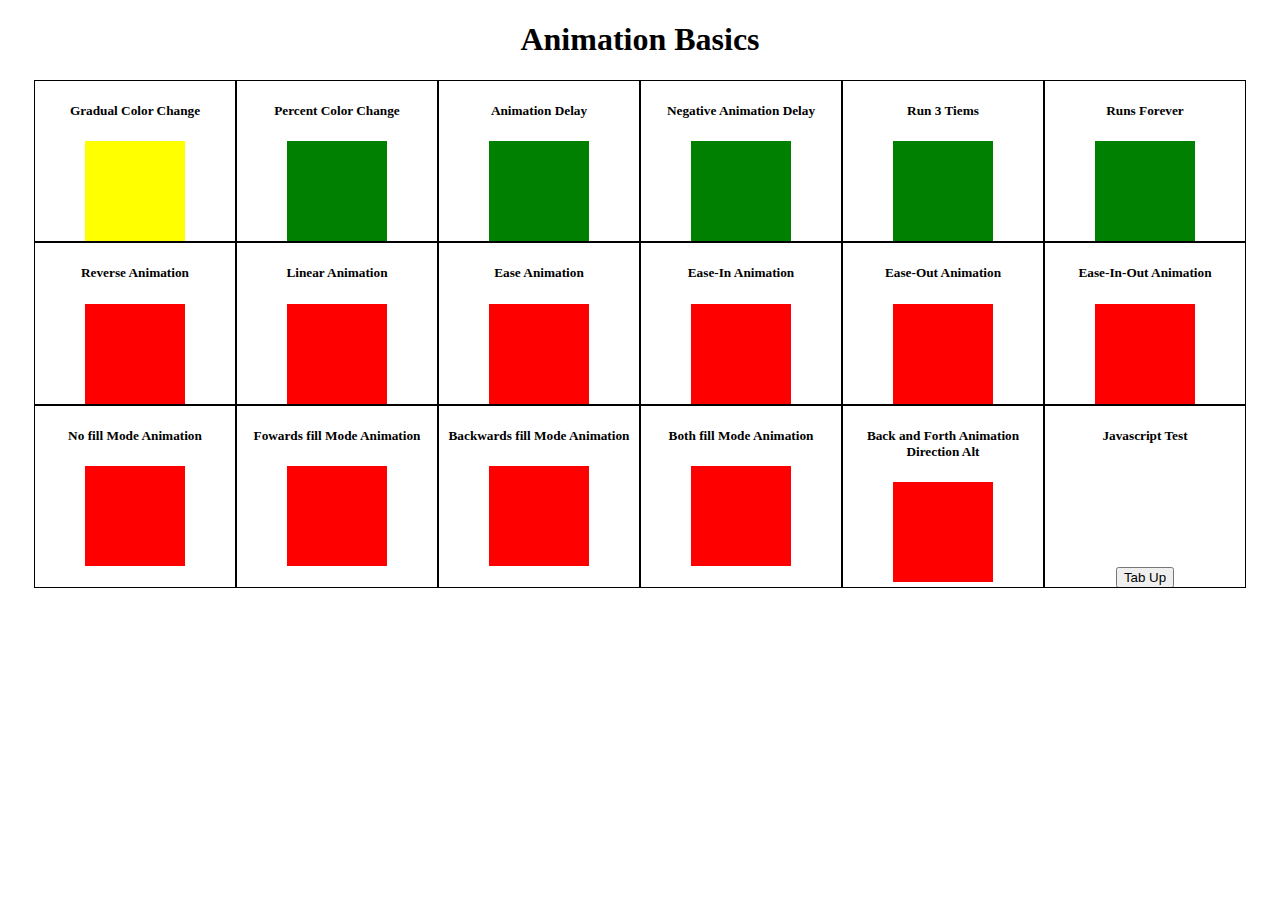
<file: animation_practice/index.html>
<!DOCTYPE html>
<html lang="en" dir="ltr">
  <head>
    <meta charset="utf-8">
    <title></title>
    <link rel="stylesheet" href="style.css">
  </head>
  <body>
    <h1>Animation Basics</h1>
    <div class="flexBox">
      <div class="animationSection">
        <h5>Gradual Color Change</h5>
        <div class="gcc"></div>
      </div>
      <div class="animationSection">
        <h5>Percent Color Change</h5>
        <div class="pcc"></div>
      </div>
      <div class="animationSection">
        <h5>Animation Delay</h5>
        <div class="delay"></div>
      </div>
      <div class="animationSection">
        <h5>Negative Animation Delay</h5>
        <div class="negativeDelay"></div>
      </div>
      <div class="animationSection">
        <h5>Run 3 Tiems</h5>
        <div class="run3Times"></div>
      </div>
      <div class="animationSection">
        <h5>Runs Forever</h5>
        <div class="runsForever"></div>
      </div>
      <div class="animationSection">
        <h5>Reverse Animation</h5>
        <div class="reverseAnimation"></div>
      </div>
      <!-- Movement Animations -->
      <div class="animationSection">
        <h5>Linear Animation</h5>
        <div id="linear"class="easeAnimation"></div>
      </div>
      <div class="animationSection">
        <h5>Ease Animation</h5>
        <div id="ease"class="easeAnimation"></div>
      </div>
      <div class="animationSection">
        <h5>Ease-In Animation</h5>
        <div id="easeIn"class="easeAnimation"></div>
      </div>
      <div class="animationSection">
        <h5>Ease-Out Animation</h5>
        <div id="easeOut"class="easeAnimation"></div>
      </div>
      <div class="animationSection">
        <h5>Ease-In-Out Animation</h5>
        <div id="easeInOut"class="easeAnimation"></div>
      </div>
      <div class="animationSection">
        <h5>No fill Mode Animation</h5>
        <div id="none"class="animationFillMode"></div>
      </div>
      <div class="animationSection">
        <h5>Fowards fill Mode Animation</h5>
        <div id="fowards"class="animationFillMode"></div>
      </div>
      <div class="animationSection">
        <h5>Backwards fill Mode Animation</h5>
        <div id="backwards"class="animationFillMode"></div>
      </div>
      <div class="animationSection">
        <h5>Both fill Mode Animation</h5>
        <div id="both"class="animationFillMode"></div>
      </div>
      <div class="animationSection">
        <h5>Back and Forth Animation Direction Alt</h5>
        <div id=""class="animationDirectionAlt"></div>
      </div>
      <div class="animationSection">
        <h5>Javascript Test</h5>

        <div id="jsTest"class="start">
          <button id="tabBtn" onclick="tabUp()">Tab Up</button>
          <div class="redBox"></div>
        </div>
      </div>
    </div>
    <script src="app.js" charset="utf-8"></script>
  </body>
</html>
</file>
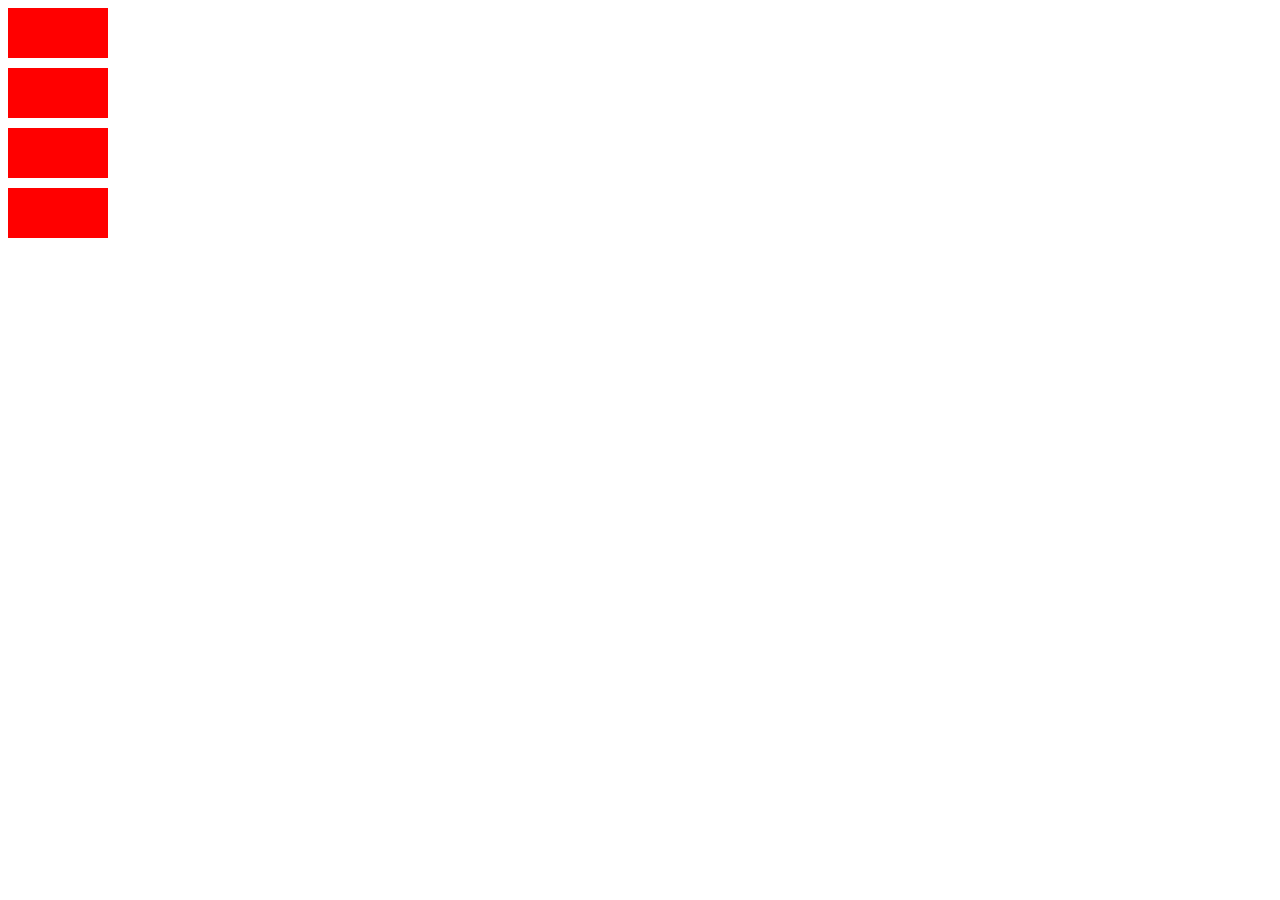
<file: javascript/test_id_and_classes/index.html>
<!DOCTYPE html>
<html lang="en" dir="ltr">
  <head>
    <meta charset="utf-8">
    <title></title>
    <script
       src="https://code.jquery.com/jquery-3.2.1.min.js"
       integrity="sha256-hwg4gsxgFZhOsEEamdOYGBf13FyQuiTwlAQgxVSNgt4="
       crossorigin="anonymous">
     </script>
    <script type="text/javascript" src="script.js"></script>
    <link rel="stylesheet" href="style.css">
  </head>
  <body>
    <div class="box">
      <div class="content">Hey, This is content</div>
    </div>
    <div class="box">
      <div class="content">Hey, This is content</div>
    </div>
    <div class="box">
      <div class="content">Hey, This is content</div>
    </div>
    <div class="box">
      <div class="content">Hey, This is content</div>
    </div>
  </body>
</html>
</file>
<file: animation_practice/style.css>
/*
@keyframes:	Specifies the animation code
animation:	A shorthand property for setting all the animation properties

animation-delay:	Specifies a delay for the start of an animation

animation-direction:	Specifies whether an animation should be played forwards, backwards or in alternate cycles

animation-duration:	Specifies how long time an animation should take to complete one cycle

animation-fill-mode:	Specifies a style for the element when the animation is not playing (before it starts, after it ends, or both)

animation-iteration-count:	Specifies the number of times an animation should be played

animation-name:	Specifies the name of the @keyframes animation

animation-play-state:	Specifies whether the animation is running or paused

animation-timing-function:	Specifies the speed curve of the animation
*/



body {
  text-align: center;
}
.flexBox {
  display: flex;
  justify-content: center;
  /* border: 1px solid blue; */
  flex-wrap: wrap;
}
.animationSection {
    text-align: center;
    width: 200px;
    border: 1px solid black;
    overflow: hidden;
}

/* Grad color change */
@keyframes gcc {
  from {background: red;}
  to {background: yellow;}
}

.gcc {
  margin: 0 auto;
  width: 100px;
  height: 100px;
  animation-name: gcc;
  animation-duration: 4s;
  background: yellow;
}

@keyframes pcc {
  0%   {background-color: red;}
  25%  {background-color: yellow;}
  50%  {background-color: blue;}
  100% {background-color: green;}
}
.pcc {
  margin: 0 auto;
  width: 100px;
  height: 100px;
  background: green;
  animation-name: pcc;
  animation-duration: 4s;
}

.delay {
  margin: 0 auto;
  width: 100px;
  height: 100px;
  background: green;
  animation-name: pcc;
  animation-duration: 4s;
  animation-delay: 2s;
}

.negativeDelay {
  margin: 0 auto;
  width: 100px;
  height: 100px;
  background: green;
  animation-name: pcc;
  animation-duration: 4s;
  animation-delay: -2s;
}

.run3Times {
  margin: 0 auto;
  width: 100px;
  height: 100px;
  background: green;
  animation-name: pcc;
  animation-duration: 4s;
  animation-iteration-count: 3;
}

.runsForever {
  margin: 0 auto;
  width: 100px;
  height: 100px;
  background: green;
  animation-name: pcc;
  animation-duration: 4s;
  animation-iteration-count: infinite;
}
.reverseAnimation {
  margin: 0 auto;
  width: 100px;
  height: 100px;
  background: red;
  animation-name: pcc;
  animation-duration: 4s;
  animation-direction: reverse;
  /* animation-direction: alternate; */
  /***** The animation is palyed fowards then backwards *****/
  /* animation-direction: alternate-reverse; */
  /***** The animation is palyed backwards then fowards *****/
}


@keyframes moveRight {
  from {left: -150px;}
  to {left: 0px;}
}

.easeAnimation {
  position: relative;
  margin: 0 auto;
  width: 100px;
  height: 100px;
  background: red;
  animation: moveRight 3s infinite;
  /* animation-timing-function: ease; */ /* This does work! */
}
#linear {animation-timing-function: linear;}
#ease {animation-timing-function: ease;}
#easeIn {animation-timing-function: ease-in;}
#easeOut {animation-timing-function: ease-out;}
#easeInOut {animation-timing-function: ease-in-out;}


@keyframes moveRightColor {
  from {left: -130px; background: green;}
  to {left: 0px; background: blue;}
}

.animationFillMode {
  position: relative;
  margin: 0 auto;
  width: 100px;
  height: 100px;
  background: red;
  animation: moveRightColor 3s;
  animation-delay: 2s;
}

#none {animation-fill-mode: none;}
#fowards {animation-fill-mode: forwards;}
#backwards {animation-fill-mode: backwards;}
#both {animation-fill-mode: both;}


@keyframes moveLeftToRight {
  from {left: -50px;}
  to {left: 50px;}
}

.animationDirectionAlt {
  position: relative;
  margin: 0 auto;
  width: 100px;
  height: 100px;
  background: red;
  /* Long Code */
  /* animation-name: moveLeftToRight;
  animation-duration: 3s;
  animation-timing-function: linear;
  animation-delay: 0s;
  animation-iteration-count: infinite;
  animation-direction: alternate; */
  /* Short Code */
  animation: moveLeftToRight 3s linear 0s infinite alternate;
}


@keyframes upFromBottom {
  from {bottom: -101px;}
  to {bottom: 0px;}
}

.start {
  position: relative;
  bottom: -101px;
}

.upFromBottom {
  position: relative;
  /* bottom: -101px; */
  /* margin: 0 auto;
  width: 100px;
  height: 100px;
  background: red; */
  /* Long Code */
  /* animation-name: upFromBottom;
  animation-duration: 1s;
  animation-timing-function: linear;
  animation-delay: 0s; */

  /* Short Code */
  animation: upFromBottom .5s ease-out;
}

@keyframes downFromTop {
  from {bottom: 0px;}
  to {bottom: -101px;}
}

.downFromTop {
  position: relative;
  /* Long Code */
  /* animation-name: downFromTop;
  animation-duration: 1s;
  animation-timing-function: linear;
  animation-delay: 0s;
  animation-fill-mode: forwards; */

  /* Short Code */
  animation: downFromTop .5s ease-out forwards;
}
.redBox {
  margin: 0 auto;
  width: 100px;
  height: 100px;
  background: red;
}


.mystyle {
    width: 100%;
    padding: 25px;
    background-color: coral;
    color: white;
    font-size: 25px;
}
</file>
<file: javascript/test_id_and_classes/style.css>
.box {
  background: red;
  width: 100px;
  height: 50px;
  margin-bottom: 10px;
}

.content {
  display: none;
}
</file>
